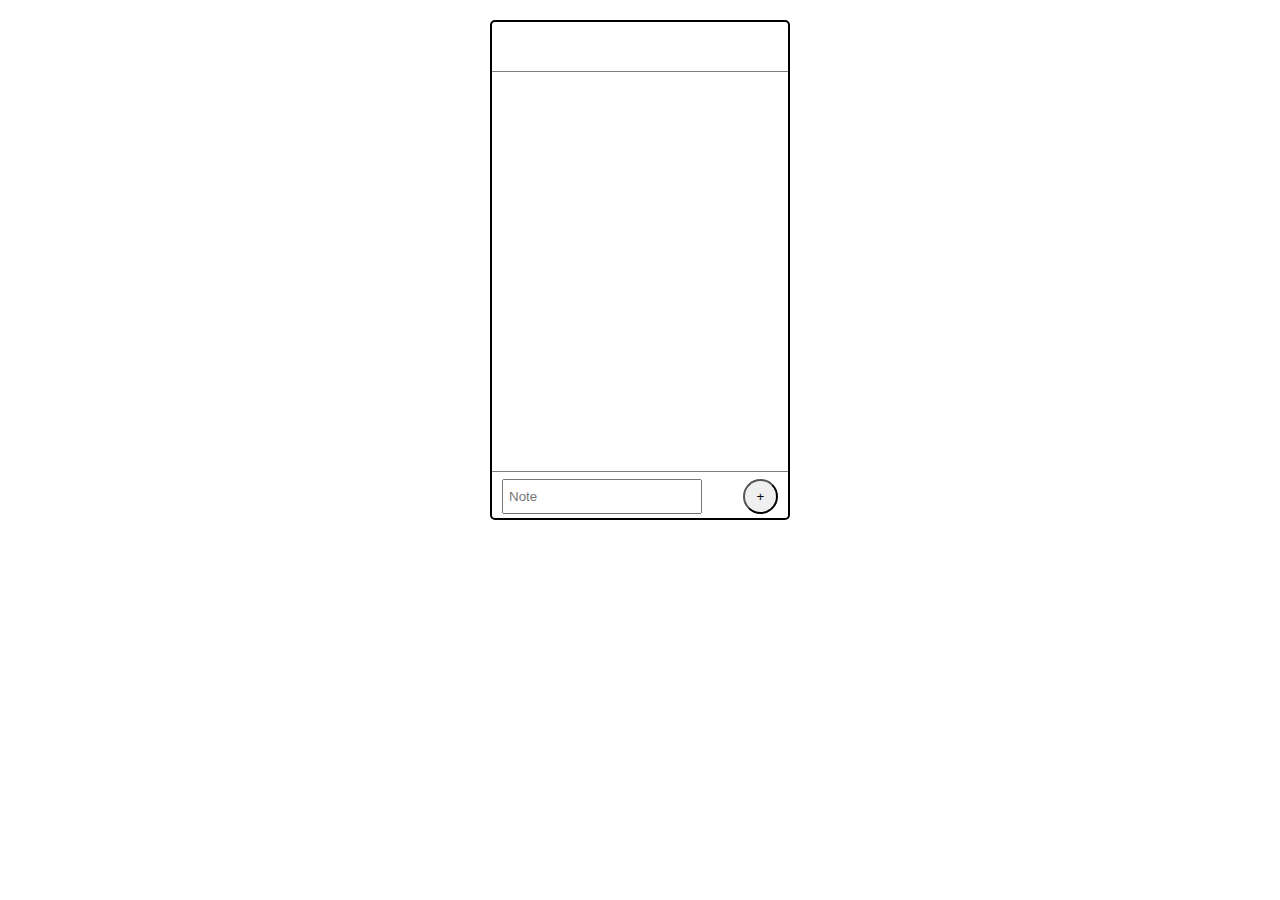
<file: _exercises/notes/index.html>
<!DOCTYPE html>
<html lang="en">
<head>
    <meta charset="UTF-8">
    <meta name="viewport" content="width=device-width, initial-scale=1.0">
    <link rel="stylesheet" href="main.css">
    <title>Notes App</title>
</head>
<body>

    <div class="app-container">
        <header>
            <span id="dateTxt" class="date-text"></span>
        </header>
        <main>
            <div class="notes-wrapper">

            </div>
        </main>
        <footer>
            <div class="footer">
                <input type="text" id="inputNote" placeholder="Note">
                <button type="button" id="addNoteBtn" class="addNote-btn">+</button>
            </div>
        </footer>
    </div>

    <div class="note hidden">
        <div class="note-info">
            <input type="checkbox" id="noteCheck" class="note-check">
            <label class="note-text" for="idNoteCheck">Note</label>
        </div>
        <button type="button" id="noteDelBtn" class="noteDel-btn">X</button>
    </div>

    <!-- <script src="notes.js"></script> -->
    <script src="https://cdnjs.cloudflare.com/ajax/libs/jquery/3.7.1/jquery.min.js" integrity="sha512-v2CJ7UaYy4JwqLDIrZUI/4hqeoQieOmAZNXBeQyjo21dadnwR+8ZaIJVT8EE2iyI61OV8e6M8PP2/4hpQINQ/g==" crossorigin="anonymous" referrerpolicy="no-referrer"></script>
    <script src="./notes2.js"></script>
</body>
</html>
</file>
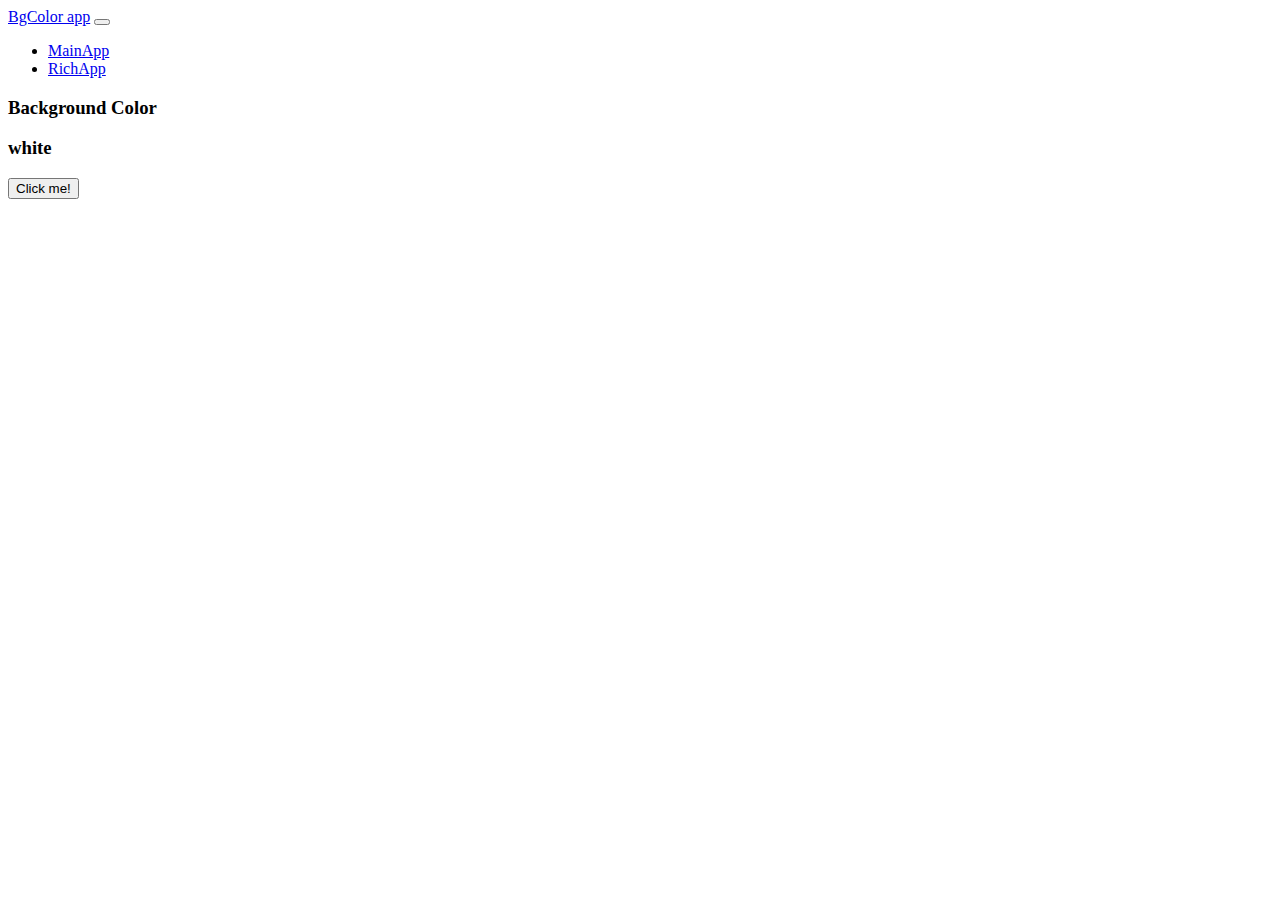
<file: jquery/background-changer/index.html>
<!DOCTYPE html>
<html lang="en">
<head>
    <meta charset="UTF-8">
    <meta name="viewport" content="width=device-width, initial-scale=1.0">
    <link rel="stylesheet" href="https://cdnjs.cloudflare.com/ajax/libs/bootstrap/5.3.2/css/bootstrap.min.css" integrity="sha512-b2QcS5SsA8tZodcDtGRELiGv5SaKSk1vDHDaQRda0htPYWZ6046lr3kJ5bAAQdpV2mmA/4v0wQF9MyU6/pDIAg==" crossorigin="anonymous" referrerpolicy="no-referrer" />
    <link rel="stylesheet" href="main.css">
    <title>Document</title>
</head>
<body>
    <nav class="navbar navbar-expand-lg fixed-top navbar-dark bg-dark">
        <div class="container-lg">
            <a class="navbar-brand" href="#">BgColor app</a>
            <button type="button" class="navbar-toggler" data-bs-toggle="collapse" data-bs-target="#navbarNavCollapsible" aria-controls="navbarNavCollapsible">
                <span class="navbar-toggler-icon"></span>
            </button>
        </div>
        <div id="navbarNavCollapsible" class="collapse navbar-collapse">
            <ul class="navbar-nav mx-auto">
                <li class="nav-item"><a class="nav-link" href="index.html">MainApp</a></li>
                <li class="nav-item"><a class="nav-link" href="rich.html">RichApp</a></li>
            </ul>
        </div>
    </nav>

    <main>
        <div class="d-flex flex-column align-items-center justify-content-center">
            <div class="bg-dark py-1 px-5 text-white text-center rounded-3">

                <h3>Background Color</h3>
                <h3 id="clr-hex">white</h3>
            </div>

            <button id="btn" type="button" class="btn btn-lg btn-outline-primary mt-4">Click me!</button>
        </div>

    </main>
</body>
<script src="https://cdnjs.cloudflare.com/ajax/libs/bootstrap/5.3.2/js/bootstrap.min.js" integrity="sha512-WW8/jxkELe2CAiE4LvQfwm1rajOS8PHasCCx+knHG0gBHt8EXxS6T6tJRTGuDQVnluuAvMxWF4j8SNFDKceLFg==" crossorigin="anonymous" referrerpolicy="no-referrer"></script>
<script src="https://cdn.jsdelivr.net/npm/jquery@3.7.1/dist/jquery.min.js"></script>
<script src="index.js"></script>
</html>
</file>
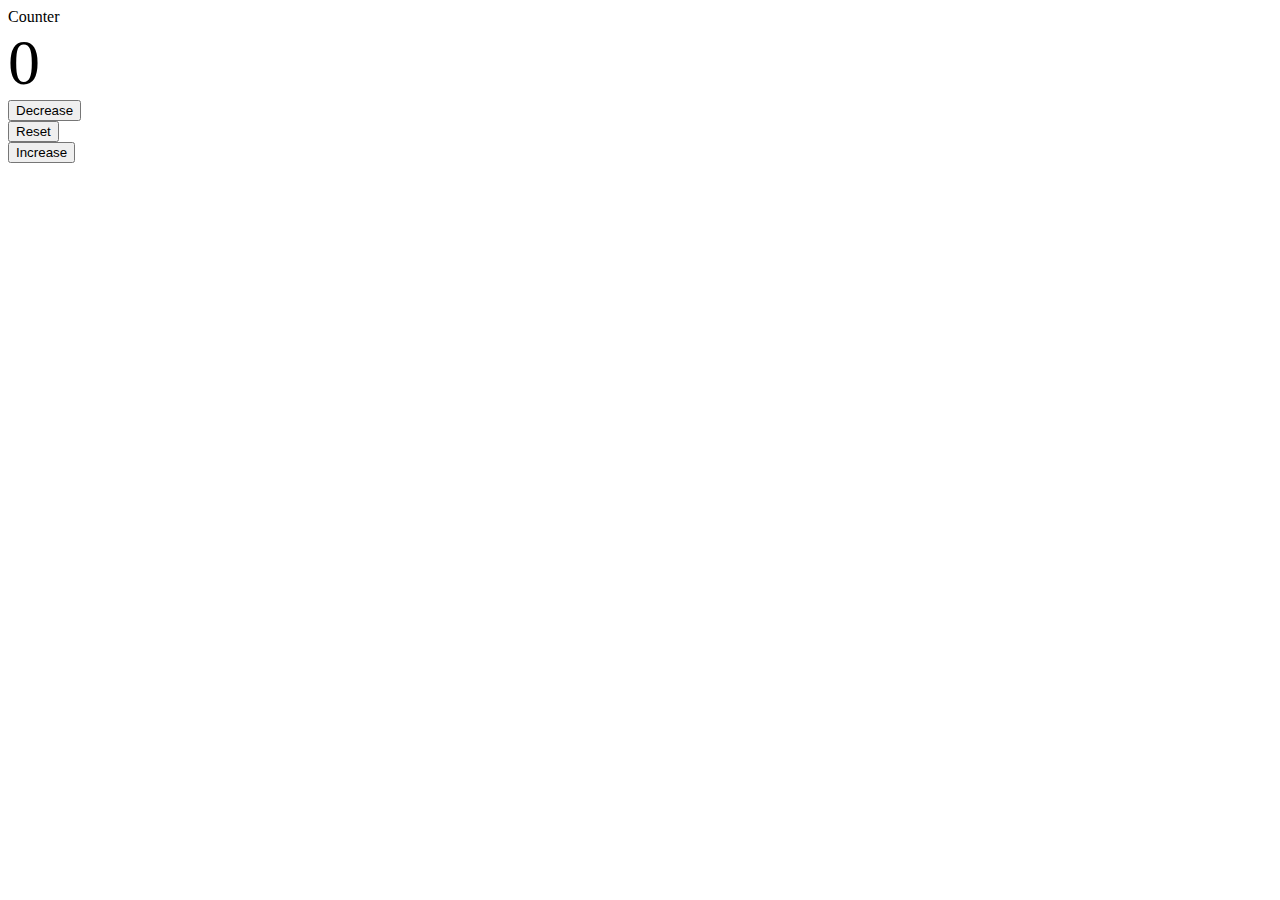
<file: jquery/counter/index.html>
<!DOCTYPE html>
<html lang="en">
<head>
    <meta charset="UTF-8">
    <meta name="viewport" content="width=device-width, initial-scale=1.0">
    <link rel="stylesheet" href="https://cdnjs.cloudflare.com/ajax/libs/bootstrap/5.3.2/css/bootstrap.min.css" integrity="sha512-b2QcS5SsA8tZodcDtGRELiGv5SaKSk1vDHDaQRda0htPYWZ6046lr3kJ5bAAQdpV2mmA/4v0wQF9MyU6/pDIAg==" crossorigin="anonymous" referrerpolicy="no-referrer" />
    <link rel="stylesheet" href="main.css">
    <title>Document</title>
</head>
<body>

    <main>
        <div class="root d-flex flex-column justify-content-center align-items-center">
            <!-- Word Counter and Actual Counter-->
            <div class="text-center">
                <div class="mb-4">
                    <span class="display-2">Counter</span>
                </div>
                <div class="mb-2 border border-black rounded-pill">
                    <span id="counter" class="text-lg" >0</span>
                </div>
            </div>  

            <!--Buttons-->
            <div class="d-flex mt-4">
                <div class="me-2">
                    <button class="btn btn-lg btn-outline-primary"  type="button" id="btnDecr">Decrease</button>
                </div>
                <div class="me-2">
                    <button class="btn btn-lg btn-outline-primary" type="button" id="btnReset">Reset</button>
                </div>
                <div>
                    <button class="btn btn-lg btn-outline-primary" type="button" id="btnIncr">Increase</button>
                </div>
            </div>

        </div>
    </main>
    
    <script src="https://cdnjs.cloudflare.com/ajax/libs/bootstrap/5.3.2/js/bootstrap.min.js" integrity="sha512-WW8/jxkELe2CAiE4LvQfwm1rajOS8PHasCCx+knHG0gBHt8EXxS6T6tJRTGuDQVnluuAvMxWF4j8SNFDKceLFg==" crossorigin="anonymous" referrerpolicy="no-referrer"></script>
    <script src="https://cdn.jsdelivr.net/npm/jquery@3.7.1/dist/jquery.min.js"></script>
    <script src="index2.js"></script>
</body>
</html>
</file>
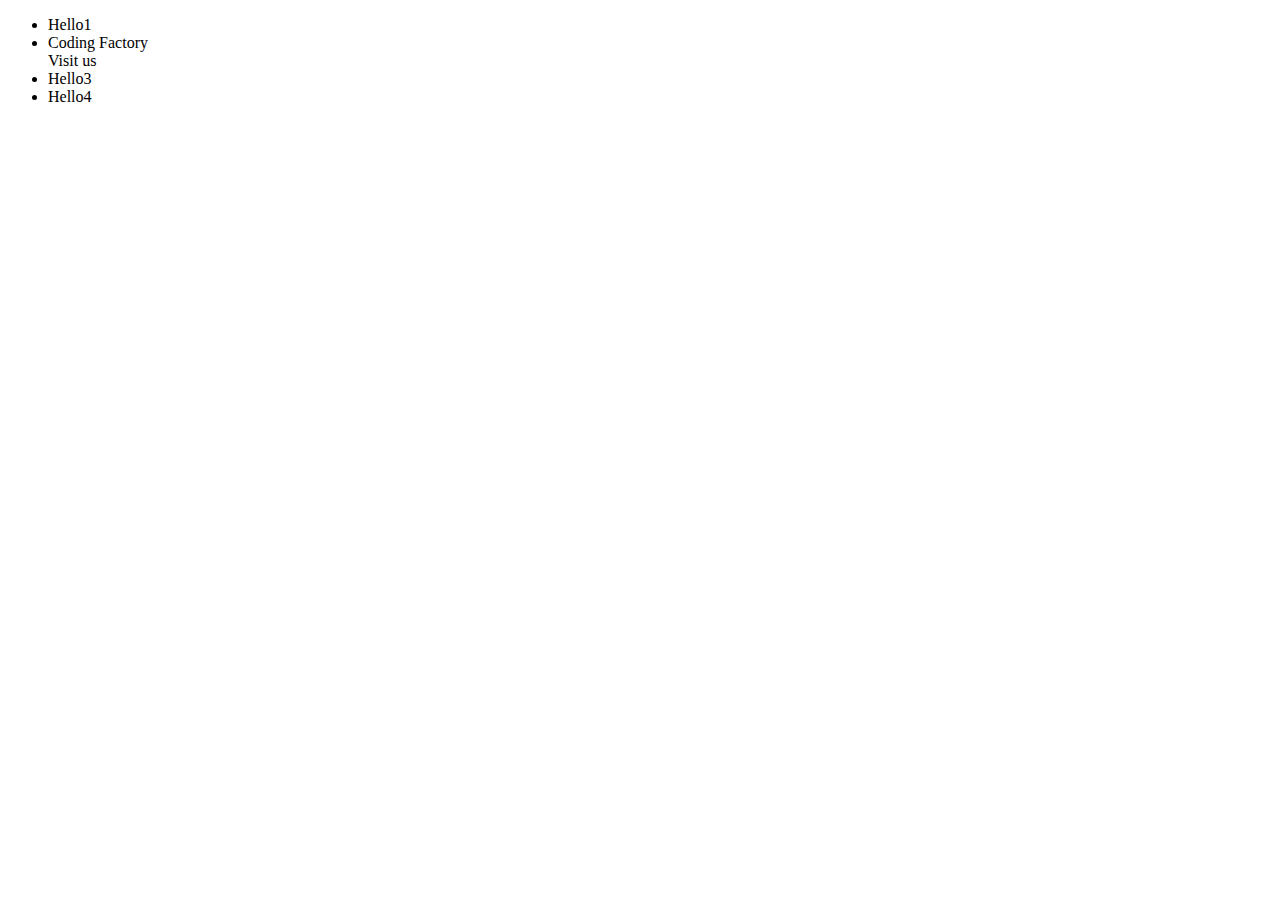
<file: jquery/delegation.html>
<!DOCTYPE html>
<html lang="en">
<head>
    <meta charset="UTF-8">
    <meta name="viewport" content="width=device-width, initial-scale=1.0">
    <title>Document</title>
</head>
<body>
    <ul id="menu">
        <li>Hello1</li>
        <li id="link">Coding Factory</li>
        <a id="link">Visit us</a>
        <li>Hello3</li>
        <li>Hello4</li>
    </ul>

    <script src="https://cdnjs.cloudflare.com/ajax/libs/jquery/3.7.1/jquery.min.js" integrity="sha512-v2CJ7UaYy4JwqLDIrZUI/4hqeoQieOmAZNXBeQyjo21dadnwR+8ZaIJVT8EE2iyI61OV8e6M8PP2/4hpQINQ/g==" crossorigin="anonymous" referrerpolicy="no-referrer"></script>
    <script src="delegation.js"></script>
</body>
</html>
</file>
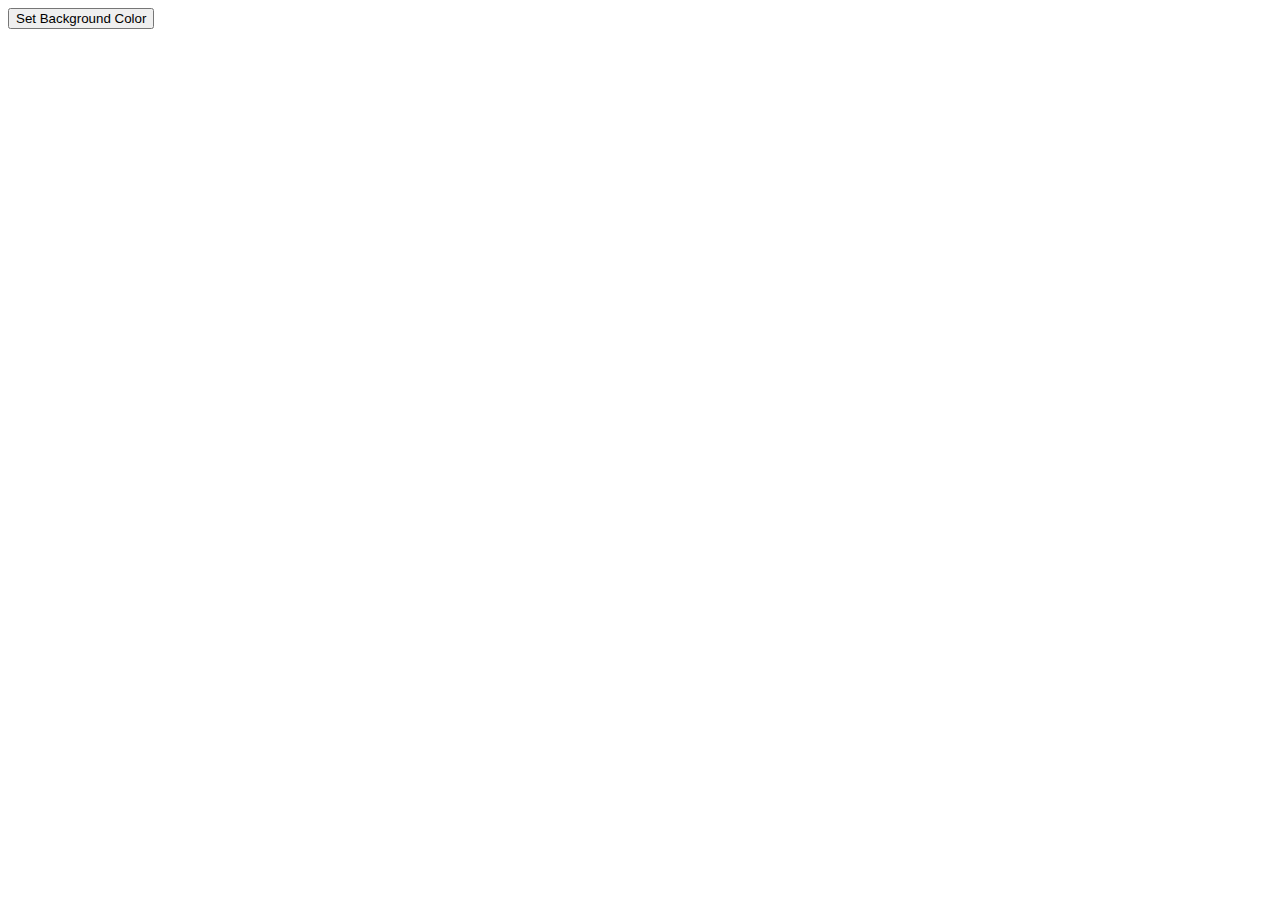
<file: jquery/events.html>
<!DOCTYPE html>
<html lang="en">
<head>
    <meta charset="UTF-8">
    <meta name="viewport" content="width=device-width, initial-scale=1.0">
    <title>Document</title>
</head>
<body>

    <button id="bgBtn">Set Background Color</button>

    <script src="https://cdnjs.cloudflare.com/ajax/libs/jquery/3.7.1/jquery.min.js" integrity="sha512-v2CJ7UaYy4JwqLDIrZUI/4hqeoQieOmAZNXBeQyjo21dadnwR+8ZaIJVT8EE2iyI61OV8e6M8PP2/4hpQINQ/g==" crossorigin="anonymous" referrerpolicy="no-referrer"></script>
<script src="events.js"></script>
</body>
</html>
</file>
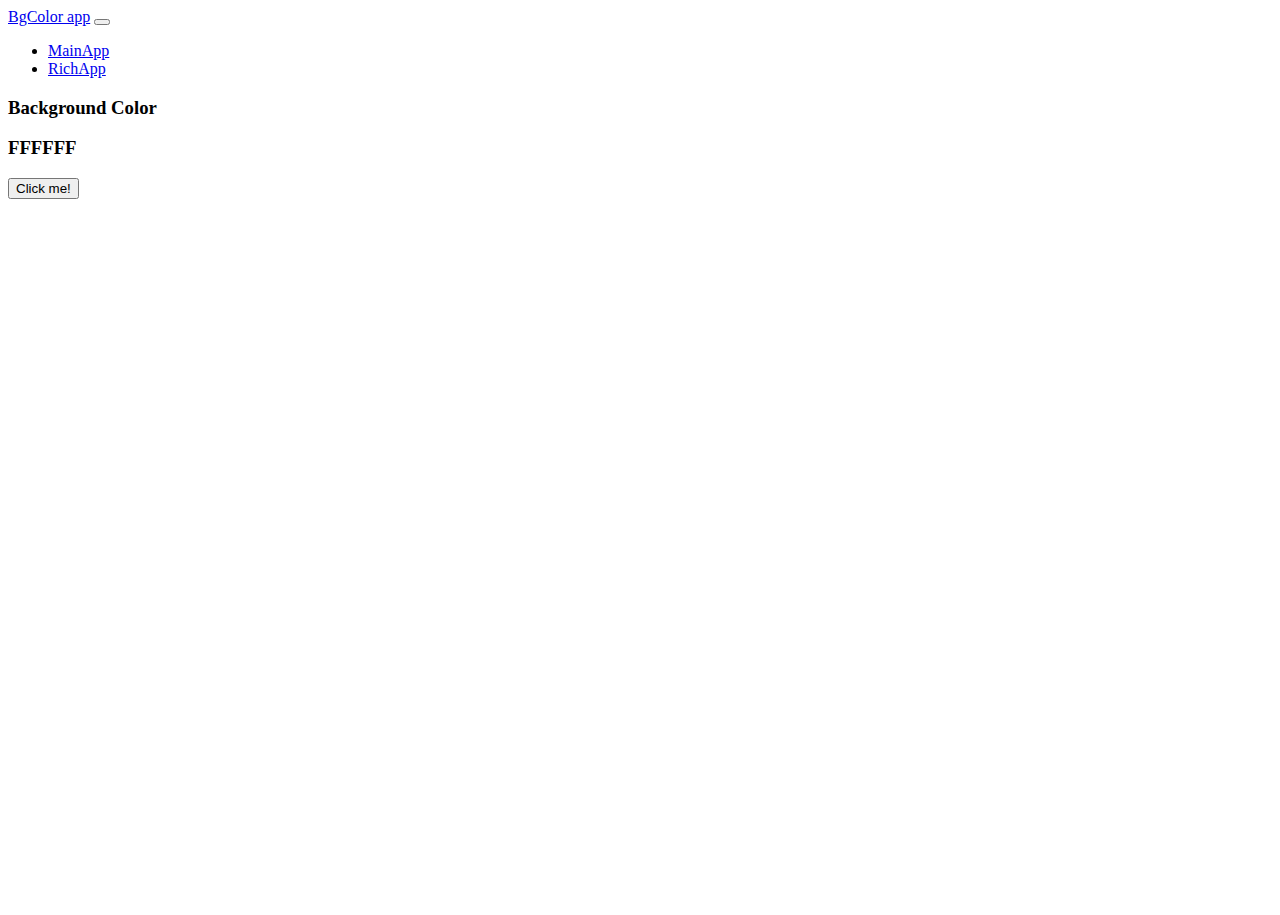
<file: jquery/background-changer/rich.html>
<!DOCTYPE html>
<html lang="en">
<head>
    <meta charset="UTF-8">
    <meta name="viewport" content="width=device-width, initial-scale=1.0">
    <link rel="stylesheet" href="https://cdnjs.cloudflare.com/ajax/libs/bootstrap/5.3.2/css/bootstrap.min.css" integrity="sha512-b2QcS5SsA8tZodcDtGRELiGv5SaKSk1vDHDaQRda0htPYWZ6046lr3kJ5bAAQdpV2mmA/4v0wQF9MyU6/pDIAg==" crossorigin="anonymous" referrerpolicy="no-referrer" />
    <link rel="stylesheet" href="main.css">
    <title>Document</title>
</head>
<body>
    <nav class="navbar navbar-expand-lg fixed-top navbar-dark bg-dark">
        <div class="container-lg">
            <a class="navbar-brand" href="#">BgColor app</a>
            <button type="button" class="navbar-toggler" data-bs-toggle="collapse" data-bs-target="#navbarNavCollapsible" aria-controls="navbarNavCollapsible">
                <span class="navbar-toggler-icon"></span>
            </button>
        </div>
        <div id="navbarNavCollapsible" class="collapse navbar-collapse">
            <ul class="navbar-nav mx-auto">
                <li class="nav-item"><a class="nav-link" href="index.html">MainApp</a></li>
                <li class="nav-item"><a class="nav-link" href="rich.html">RichApp</a></li>
            </ul>
        </div>
    </nav>
    
    <main>
        <div class="d-flex flex-column align-items-center justify-content-center">
            <div class="bg-dark py-1 px-5 text-white text-center rounded-3">
                <h3>Background Color</h3>
                <h3 id="clr-hex">FFFFFF</h3>
            </div>
    
            <button id="btn" type="button" class="btn btn-lg btn-outline-primary mt-4">Click me!</button>
        </div>
    </main>
    
</body>

<script src="https://cdnjs.cloudflare.com/ajax/libs/bootstrap/5.3.2/js/bootstrap.min.js" integrity="sha512-WW8/jxkELe2CAiE4LvQfwm1rajOS8PHasCCx+knHG0gBHt8EXxS6T6tJRTGuDQVnluuAvMxWF4j8SNFDKceLFg==" crossorigin="anonymous" referrerpolicy="no-referrer"></script>
<script src="https://cdn.jsdelivr.net/npm/jquery@3.7.1/dist/jquery.min.js"></script>
<script src="rich.js"></script>
</html>
</file>
<file: _exercises/notes/main.css>
* {
    box-sizing: border-box;
    margin: 0;
    padding: 0;
}

.app-container {
    width: 300px;
    height: 500px;
    margin: 20px auto;
    border: 2px solid black;
    border-radius: 5px;
}

.date-text{
    display: flex;
    justify-content: center;
    align-items: center;
    height: 50px;
    border-bottom: 1px solid gray;
    color: rgb(125, 11, 11);
    text-align: center;
}

.notes-wrapper {
    overflow: auto;
    height: 400px;
    border-bottom: 1px solid gray;
}

.note {
    display: flex;
    justify-content: space-between;
    align-items: center;
    padding: 2px 10px;
    border-bottom: 1px solid gray;
}

.note-info {
    display: flex;
    justify-content: flex-start;
    align-items: center;
}

.note-check {
    width: 25px;
    height: 25px;
    margin-right: 5px;
}

.note-text {
    width: 200px;
    max-height: 10rem;
    line-height: 1.2rem;
    overflow: hidden;
    text-overflow: wrap;
    overflow-wrap: break-word;
    font-size: 1rem;
}

.line-through {
    text-decoration: line-through;
    color: gray;
}

.noteDel-btn {
    width: 35px;
    height: 35px;
}

.footer {
    display: flex;
    justify-content: space-between;
    align-items: center;
    padding: 0 10px;
    height: 48px;
}

.addNote-btn {
    height: 35px;
    width: 35px;
    border-radius: 50%;
}

.footer > input {
    width: 200px;
    height: 35px;
    padding-left: 5px;
}

.hidden {
    display: none;
}
</file>
<file: jquery/background-changer/main.css>
main > div { 
    height: 90vh;
}
</file>
<file: jquery/counter/main.css>
main > .root { 
    height: calc(90vh);
}

.text-lg {
    font-size: 4rem;
    font-weight: 400;
}

.color-green {
    color: green;
}

.color-red {
    color: red;
}

.color-black {
    color: black;
}
</file>
